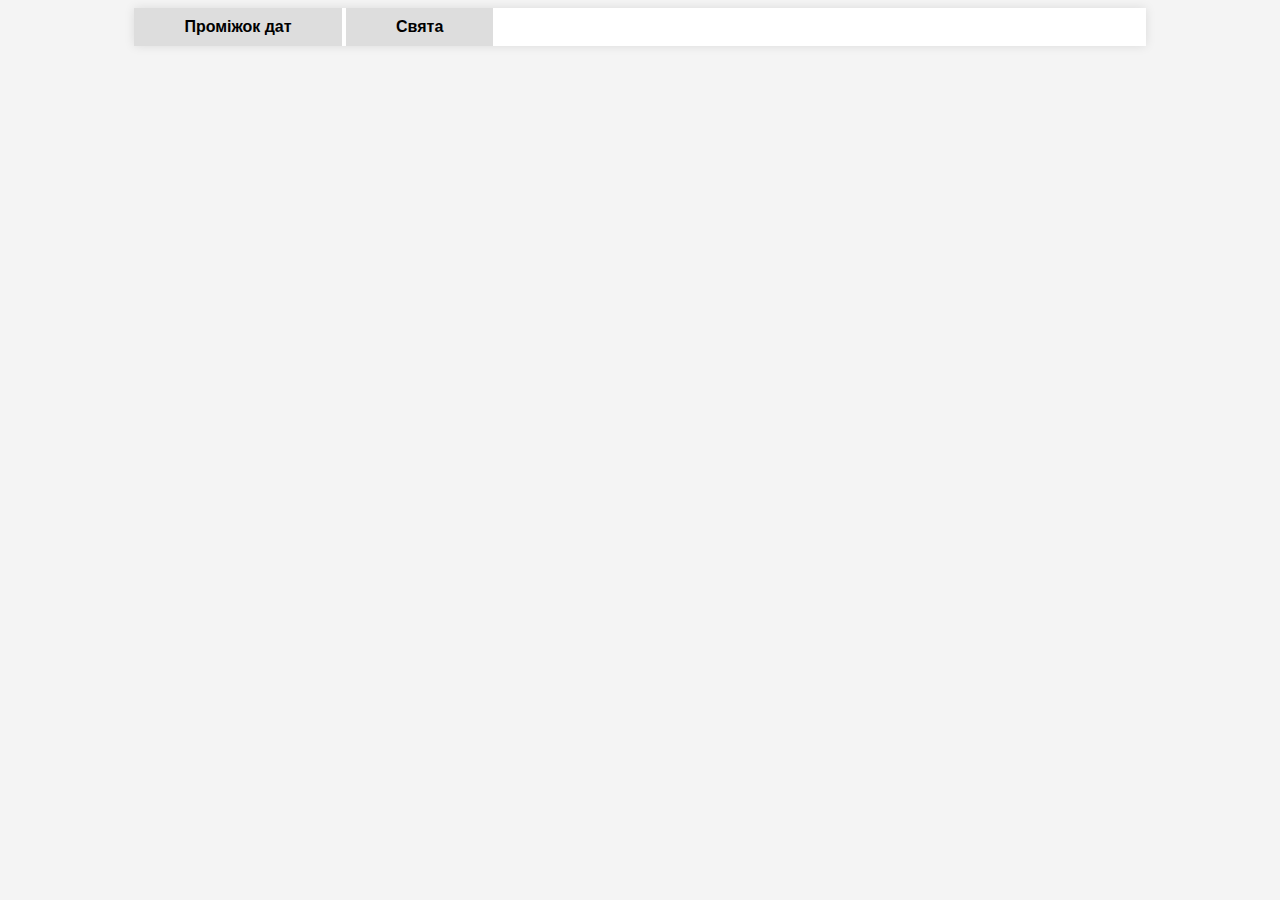
<file: courseProject/index.html>
<!DOCTYPE html>
<html lang="uk">

<head>
    <meta charset="UTF-8">
    <meta name="viewport" content="width=device-width, initial-scale=1.0">
    <link rel="stylesheet" href="styles.css">
    <title>Проміжок дат та свята</title>
</head>

<body>
    <div class="tabs">
        <input type="radio" name="tab" id="tab1" checked>
        <label for="tab1">Проміжок дат</label>

        <input type="radio" name="tab" id="tab2">
        <label for="tab2">Свята</label>

        <div class="content">
            <div class="tab-content">
                <h3 id="text">Будь ласка, виберіть початкову дату.</h3>
                <label for="startDate">Початкова дата:</label>
                <input type="date" id="startDate" name="startDate">

                <label for="datePreset">Пресет часу:</label>
                <select id="datePreset" name="datePreset" disabled>
                    <option value="manual">Вибрати вручну</option>
                    <option value="week">Тиждень</option>
                    <option value="month">Місяць</option>
                </select>
                <label for="endDate">Кінцева дата:</label>
                <input type="date" id="endDate" name="endDate" disabled min="" max="">

                <label for="options">Опції:</label>
                <select id="options">
                    <option value="allDays">Всі дні</option>
                    <option value="weekdays">Будні дні</option>
                    <option value="weekends">Вихідні дні</option>
                </select>

                <label for="calculationOptions">Вибрати опції розрахунку:</label>
                <select id="calculationOptions">
                    <option value="days">Порахувати кількість днів</option>
                    <option value="hours">Порахувати кількість годин</option>
                    <option value="minutes">Порахувати кількість хвилин</option>
                    <option value="seconds">Порахувати кількість секунд</option>
                </select>

                <div>
                    <button id="getDateRangeButton">Отримати проміжок дат</button>
                </div>
                <div id="dateRangeResult"></div>

                <div id="lastResultsTable">
                    <h3>Останні результати</h3>
                    <button id="showLastResultsButton">Останні результати</button>
                    <table>
                        <thead>
                            <tr>
                                <th>Початкова дата</th>
                                <th>Кінцева дата</th>
                                <th>Опції</th>
                                <th>Результат виміру</th>
                            </tr>
                        </thead>
                        <tbody id="lastResultsTableBody"></tbody>
                    </table>
                </div>
            </div>

            <div class="tab-content">
                <label for="country">Вибір країни:</label>
                <select id="country" autocomplete="off"></select>

                <label for="year">Вибір року:</label>
                <select id="year" disabled></select>

                <button id="getHolidaysButton">Отримати свята</button>
                <div id="holidaysResult">
                    <table>
                        <thead>
                            <tr>
                                <th>
                                    <button id="sortDateButton"
                                        onclick="window.holidaysTab.sortTable('lastResultsTableBodyHolidays', 0)">
                                        Дата<img id="rotateImage" class="img" src="./Vector.svg">
                                    </button>

                                </th>
                                <th>Назва свята</th>
                            </tr>
                        </thead>
                        <tbody id="lastResultsTableBodyHolidays"></tbody>
                    </table>
                </div>
            </div>
        </div>
    </div>
    <script type="module" src="main.js"></script>
</body>

</html>
</file>
<file: courseProject/styles.css>
* {
    box-sizing: border-box;
}

body {
    font-family: Arial, sans-serif;
    display: flex;
    justify-content: center;
    align-items: center;
    /* height: 100vh; */
    background-color: #f4f4f4;
}

.tabs {
    width: 80%;
    background-color: #fff;
    box-shadow: 0 0 10px rgba(15, 15, 15, 0.1);
}

input[type="radio"] {
    display: none;
}

label {
    padding: 10px 50px;
    display: inline-block;
    cursor: pointer;
    background-color: #ddd;
    font-size: 16px;
    font-weight: bold;
}

label:hover {
    background-color: #e7e5e5;
}

#tab1:checked+label.active,
#tab2:checked+label.active {
    background-color: #89f3d5;
}

.tab-content {
    display: none;
    padding: 20px;
}

input[type="date"],
input[type="text"],
input[type="number"],
button {
    margin-top: 15px;
    margin-bottom: 15px;
}

table {
    width: 100%;
}

table,
th,
td {
    border: 1px solid black;
    border-collapse: collapse;
}

th,
td {
    background-color: #f3f3f3;
    font-family: fantasy, sans-serif;
    font-size: 15px;
}

#showLastResultsButton,
#getDateRangeButton,
#getHolidaysButton {
    font-size: 16px;
    padding: 10px 15px;
    background-color: #169e7e;
    color: #fff;
    border: none;
    cursor: pointer;
}

#sortDateButton {
    font-family: fantasy, sans-serif;
    display: inline-flex;
    justify-content: center;
    align-items: center;
    background-color: #f3f3f3;
    font-size: 16px;
    padding: 4px 25px;
    border: none;
    cursor: pointer;
    font-weight: bold;
}

.img {
    margin-left: 5px;
    transition: transform 0.5s ease-in-out;
    --rotation: 0deg;
    transform: rotate(var(--rotation));
}


@media screen and (max-width: 380px) {
    label {
        padding: 10px 40px;
    }

    th,
    td {
        font-size: 10px;
    }
}
</file>
